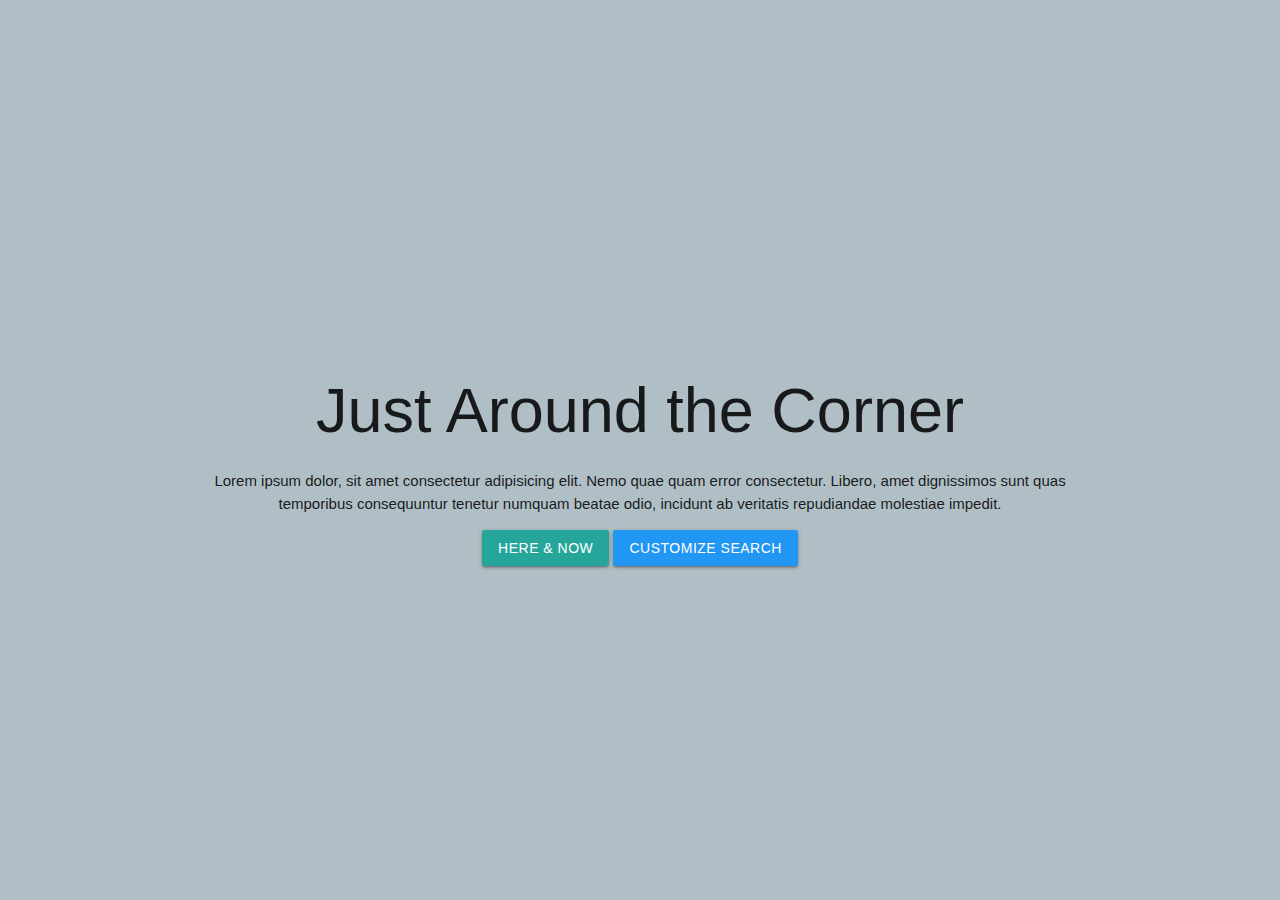
<file: landing-proto.html>
<!DOCTYPE html>
<html lang="en">
<head>
  <meta charset="UTF-8">
  <meta name="viewport" content="width=device-width, initial-scale=1.0">
  <link href="https://fonts.googleapis.com/icon?family=Material+Icons" rel="stylesheet">
  <link rel="stylesheet" href="https://cdnjs.cloudflare.com/ajax/libs/materialize/1.0.0/css/materialize.min.css" integrity="sha256-OweaP/Ic6rsV+lysfyS4h+LM6sRwuO3euTYfr6M124g=" crossorigin="anonymous" />
  <title>Just Around the Corner</title>
  <style>
    body{
      height: 100vh;
    }
    .modal {
      overflow-y: visible;
      width: 70%;
    }
    .modal .modal-footer .modal-close {
      margin-right: 1rem;
    }
    /* .datepicker-modal {
      transform: scale(0.7) !important;
    }
    .timepicker-modal {
      transform: scale(0.7) !important;
    } */
  </style>
</head>
<body class="center blue-grey lighten-3 valign-wrapper">
  <div class="container">
    <section id="hero">
      <h1>Just Around the Corner</h1>
      <p>Lorem ipsum dolor, sit amet consectetur adipisicing elit. Nemo quae quam error consectetur. Libero, amet dignissimos sunt quas temporibus consequuntur tenetur numquam beatae odio, incidunt ab veritatis repudiandae molestiae impedit.</p>
      <a href="results-view-proto.html" class="btn waves-effect waves-light">Here & Now</a>
      <a href="#modal-customize" class="btn blue waves-effect waves-light modal-trigger">Customize Search</a>
    </div>

    <!-- MODAL STRUCTURE -->
    <div id="modal-customize" class="modal">
      <div class="modal-content">
        <form>
          <div class="input-field">
            <input type="text" id="name">
            <label class="active" for="name">City</label>
          </div>
          <div class="input-field">
            <input id="date" type="text" class="datepicker">
            <label class="active" for="date">Date</label>
          </div>
          <div class="input-field">
            <input id="time" type="text" class="timepicker">
            <label class="active" for="time">Time</label>
          </div>
        </form>
      </div>
      <div class="modal-footer">
        <a href="results-view-proto.html" class="btn modal-action modal-close waves-effect waves-green">Search</a>
      </div>
    </section>
  </div> <!-- close div.container -->

  <script src="https://cdnjs.cloudflare.com/ajax/libs/materialize/1.0.0/js/materialize.min.js" integrity="sha256-U/cHDMTIHCeMcvehBv1xQ052bPSbJtbuiw4QA9cTKz0=" crossorigin="anonymous"></script>
  <script src="assets/js/main.js"></script>
</body>
</html>
</file>
